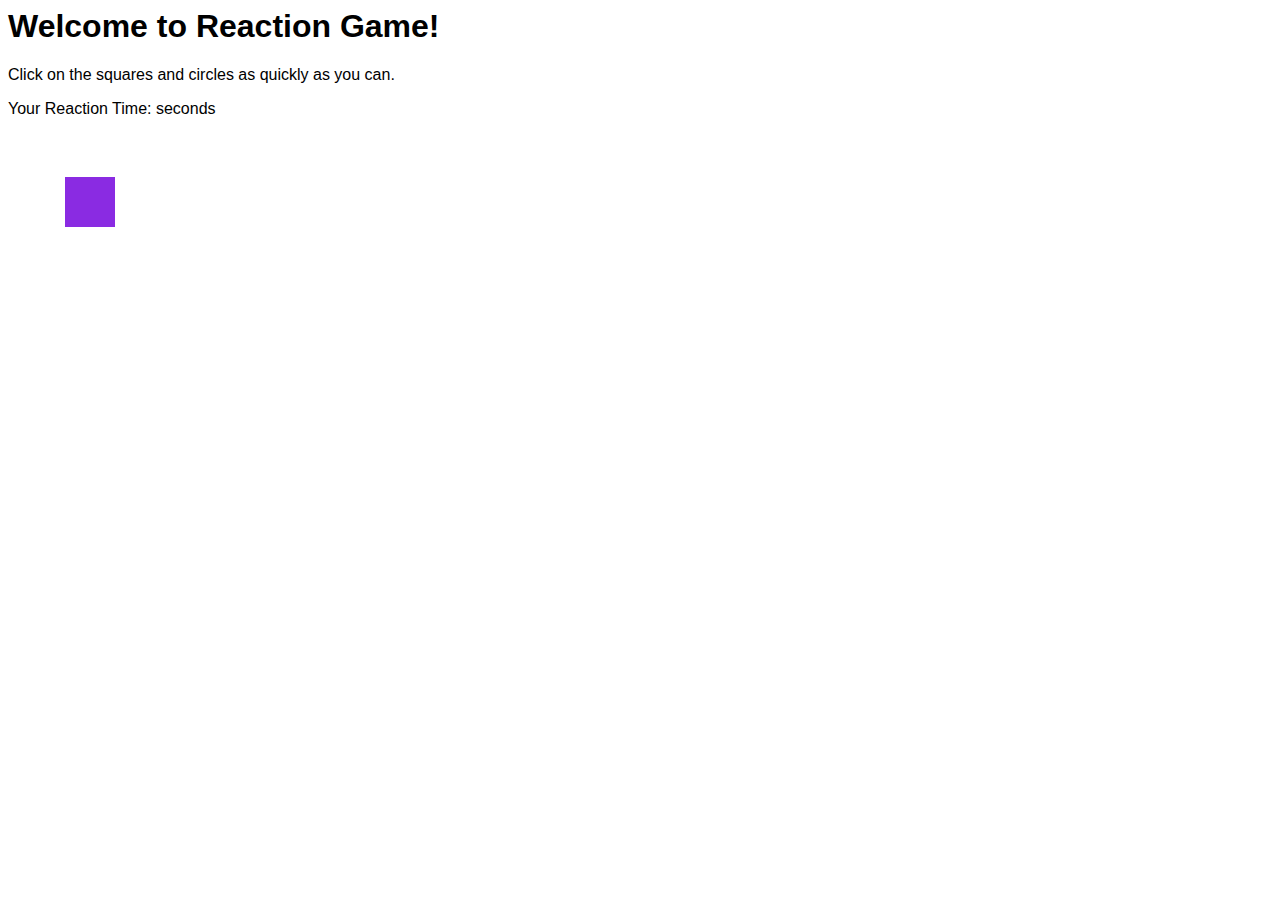
<file: js-game/index.html>
<html>
    <head>
    <title>Reaction Game</title>
    <link rel="stylesheet" type="text/css" href="css/style.css">   
	
    </head>
    
    <body>
        <h1>Welcome to Reaction Game!</h1>
        <p>Click on the squares and circles as quickly as you can.</p>
        <p>Your Reaction Time: <span id="one"> </span> seconds</p>
		
		<div id="box"></div>
		
		<script src="js/script.js"></script>
	
    </body>
</html>
</file>
<file: js-game/css/style.css>
body {
            font-family:Verdana, Geneva, sans-serif;
		}
		
#box{
            height: 50px;
            width: 50px;
            background-color: blueviolet;
            position: relative;
            
        }
		
#one{
            font-weight: bold;
        }
</file>
